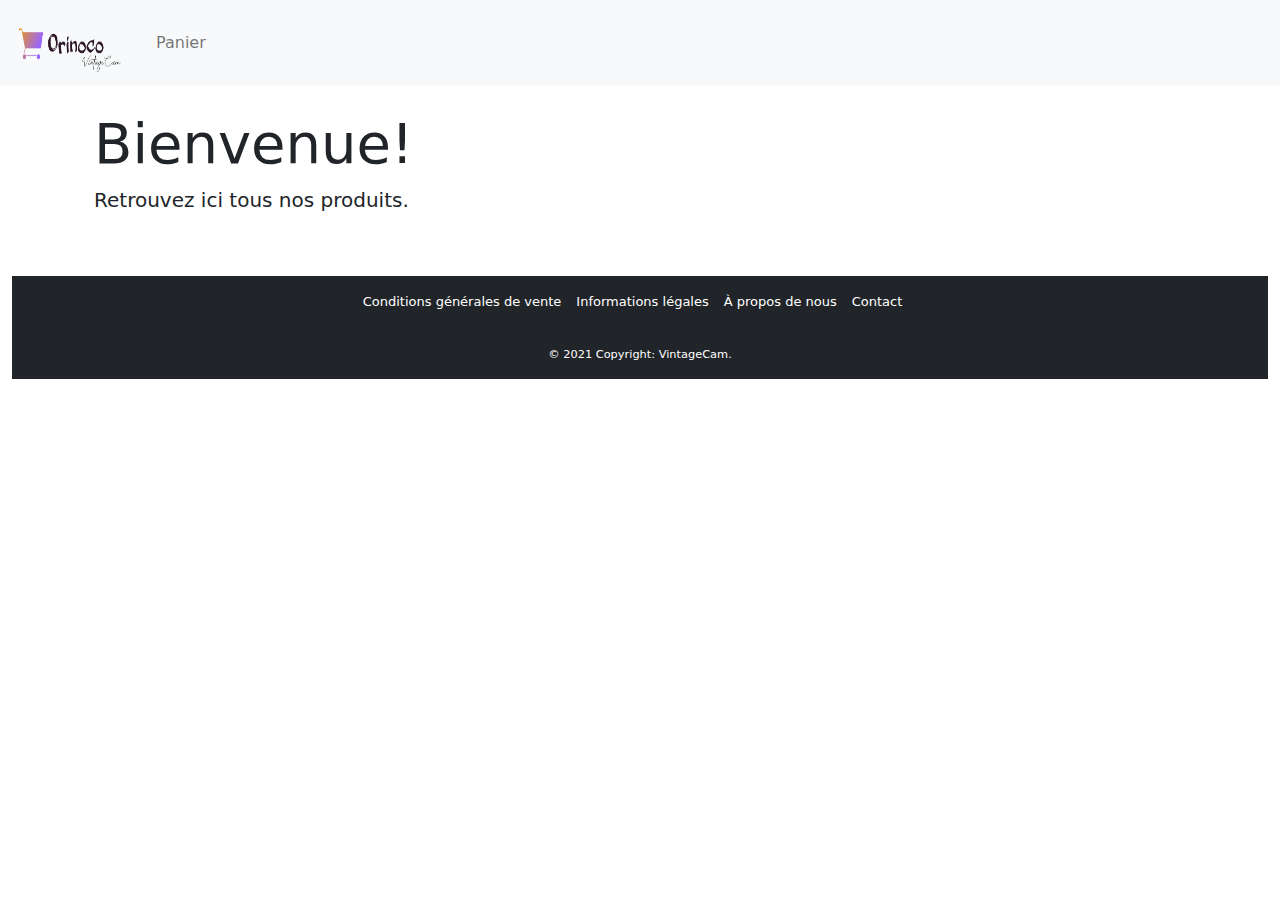
<file: index.html>
<!DOCTYPE html>
<html lang="fr">
<head>
  <meta charset="utf-8" />
  <meta name="viewport" content="width=device-width, initial-scale=1.0" />
  <meta name="description"
        content="Orinoco VintageCam vous propose des appareils photo vintage d'une grande qualité !"/>
  <link rel="stylesheet" href="style.css" />
  <link href="https://fonts.googleapis.com/css2?family=Dancing+Script&display=swap" rel="stylesheet">
  <link rel="stylesheet" href="bootstrap-5.0.0-beta1-dist/css/bootstrap.min.css">
  <title>Caméras Vintage - Accueil</title>
</head>
<body>
  <header>
    <nav class="navbar navbar-expand-lg navbar-light bg-light">
      <div class="container-fluid">
        <a class="navbar-brand" href="index.html">
          <img src="logo.png" alt="" width="120" height="60" class="d-inline-block align-top">
        </a>
        <button class="navbar-toggler" type="button" data-bs-toggle="collapse" data-bs-target="#navbarNav" aria-controls="navbarNav" aria-expanded="false" aria-label="Toggle navigation">
          <span class="navbar-toggler-icon"></span>
        </button>
        <div class="collapse navbar-collapse" id="navbarNav">
          <ul class="navbar-nav ml-sm-auto">
            <li class="nav-item">
              <a class="nav-link" href="panier.html">Panier
              </a>
            </li>
          </ul>
        </div>
      </div>
    </nav>
  </header>
  <div class="container-fluid">
    <div class="row">
       <div class="col-12">
          <div class="jumbotron jumbotron-fluid mt-4">
            <div class="container">
              <h1 class="display-4">Bienvenue!</h1>
              <p class="lead">Retrouvez ici tous nos produits.</p>
            </div>
          </div>
       </div>
    </div>
  <section id="listCameras"></section>
 <footer class="bg-dark text-center">
  <div class="text-center d-flex flex-column flex-md-row justify-content-center p-3" style="color: white">
    <a href="#">Conditions générales de vente</a>
    <a href="#">Informations légales</a>
    <a href="#">À propos de nous</a>
    <a href="#">Contact</a>
    </div>
  <div class="text-center p-3" style="color: white">
    <small>© 2021 Copyright: VintageCam.</small>
  </div>
</footer>
<script src="bootstrap-5.0.0-beta1-dist/js/jquery.js"></script>
<script src="bootstrap-5.0.0-beta1-dist/js/bootstrap.bundle.min.js"></script>
<script src="js/index.js"></script>
</body>
</html>
</file>
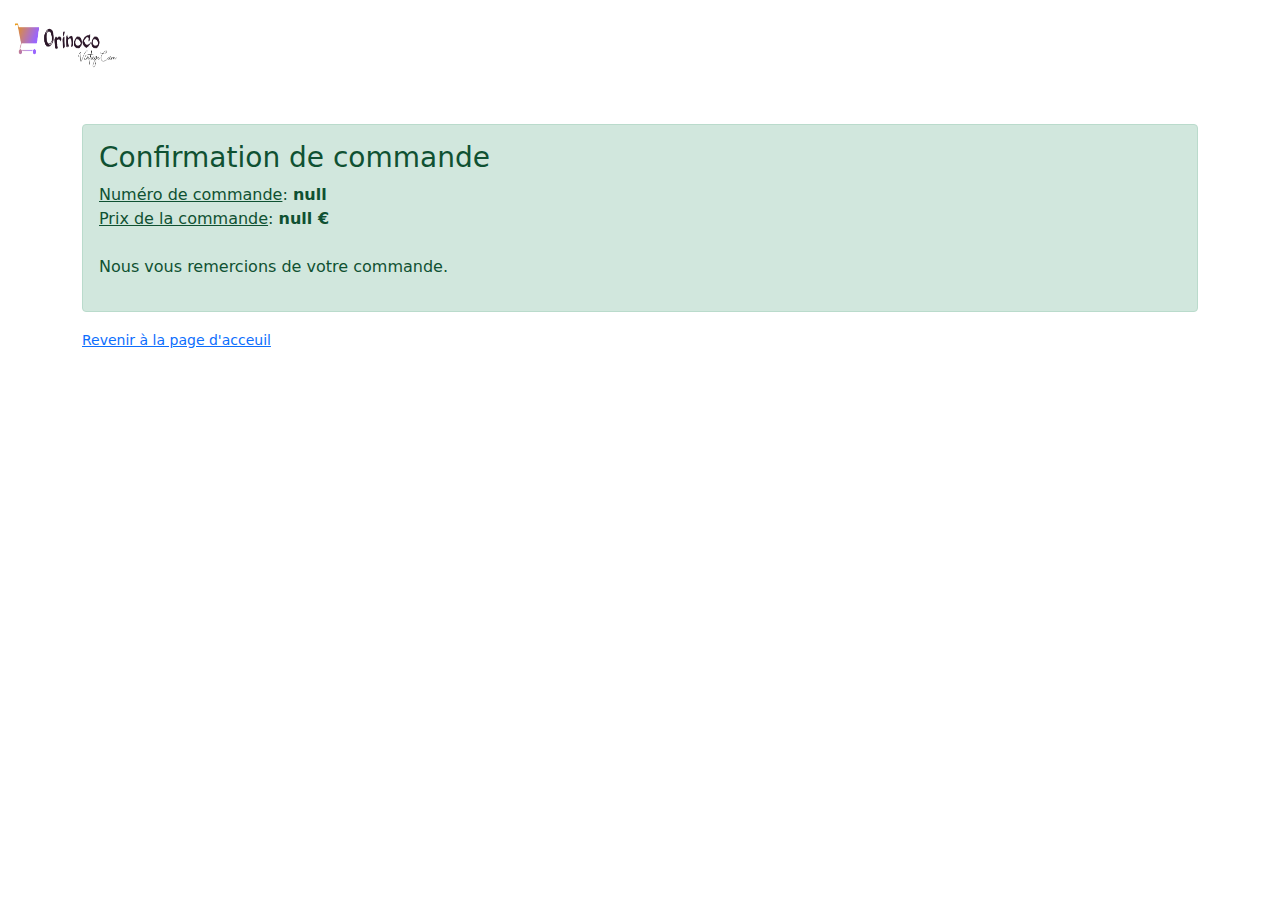
<file: confirmationCmd.html>
<!DOCTYPE html>
<html lang="fr">
  <head>
    <meta charset="utf-8" />
    <meta name="viewport" content="width=device-width, initial-scale=1.0" />
    <link rel="stylesheet" href="style.css" />
    <link
      href="https://fonts.googleapis.com/css2?family=Dancing+Script&display=swap"
      rel="stylesheet"
    />
    <link
      rel="stylesheet"
      href="bootstrap-5.0.0-beta1-dist/css/bootstrap.min.css"
    />
    <title>Caméras Vintage - Accueil</title>
  </head>
  <body>
    <img
      src="/logo.png"
      alt="logo Orinoco"
      width="120"
      height="60"
      class="m-2"
    />
    <div class="container mt-5">
      <div class="alert alert-success" role="alert">
        <h3>Confirmation de commande</h3>
        <div id="num-commande"></div>
        <p class="mt-4">Nous vous remercions de votre commande.</p>
      </div>
    </div>
    <div class="container">
      <small>
        <a id="lien-accueil" href="/index.html">Revenir à la page d'acceuil</a>
      </small>
    </div>
    <script src="bootstrap-5.0.0-beta1-dist/js/jquery.js"></script>
    <script src="bootstrap-5.0.0-beta1-dist/js/bootstrap.bundle.min.js"></script>
    <script src="js/command.js"></script>
  </body>
</html>
</file>
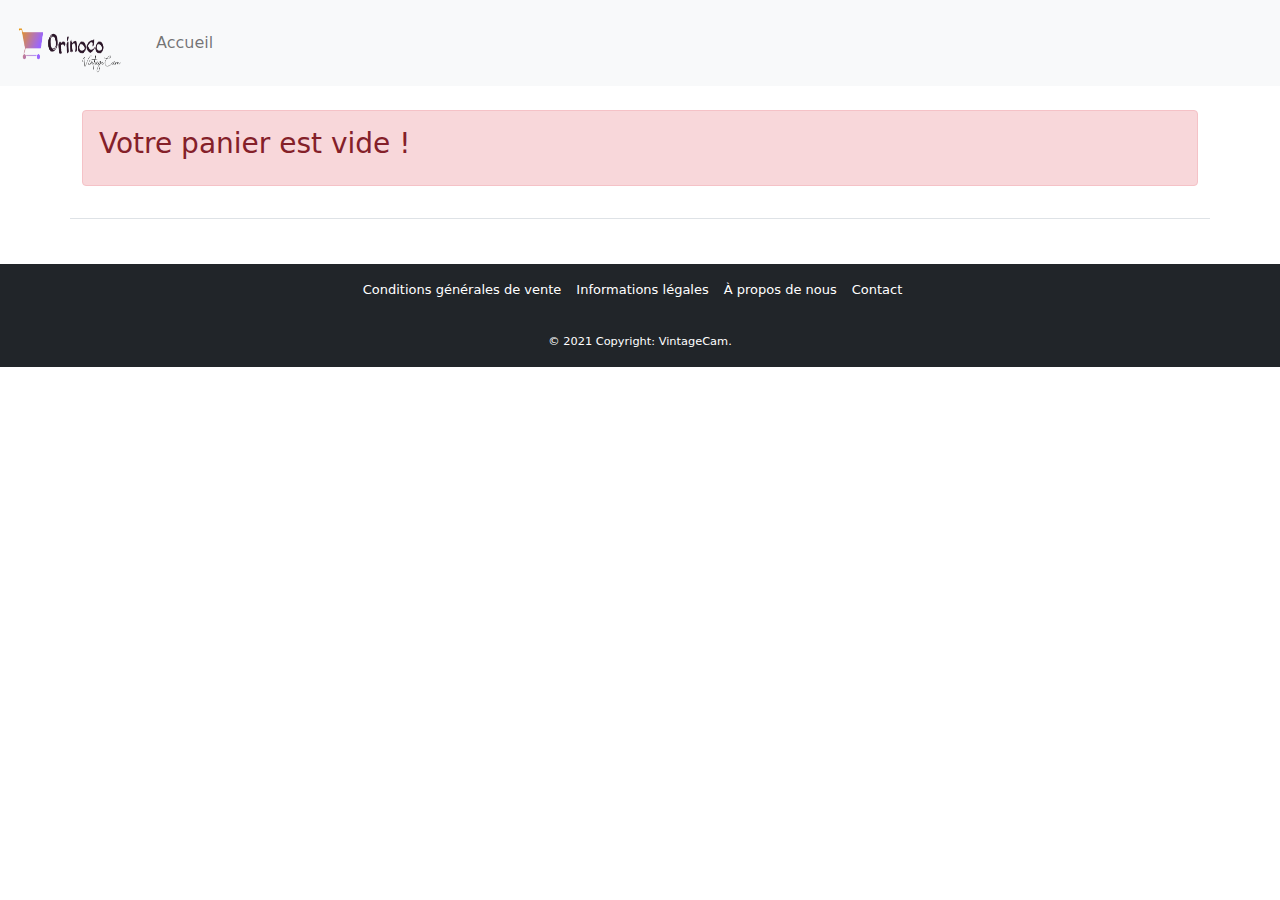
<file: panier.html>
<!DOCTYPE html>
<html lang="fr">
  <head>
    <meta charset="utf-8" />
    <meta name="viewport" content="width=device-width, initial-scale=1.0" />
    <link rel="stylesheet" href="style.css" />
    <link
      href="https://fonts.googleapis.com/css2?family=Dancing+Script&display=swap"
      rel="stylesheet"
    />
    <link
      rel="stylesheet"
      href="bootstrap-5.0.0-beta1-dist/css/bootstrap.min.css"
    />
    <title>Caméras Vintage - Accueil</title>
  </head>
  <body>
    <header>
      <nav class="navbar navbar-expand-lg navbar-light bg-light">
        <div class="container-fluid">
          <a class="navbar-brand" href="index.html">
            <img
              src="logo.png"
              alt="logo Orinoco"
              width="120"
              height="60"
              class="d-inline-block align-top"
            />
          </a>
          <button
            class="navbar-toggler"
            type="button"
            data-bs-toggle="collapse"
            data-bs-target="#navbarNav"
            aria-controls="navbarNav"
            aria-expanded="false"
            aria-label="Toggle navigation"
          >
            <span class="navbar-toggler-icon"></span>
          </button>
          <div class="collapse navbar-collapse" id="navbarNav">
            <ul class="navbar-nav ml-sm-auto">
              <li class="nav-item">
                <a class="nav-link" aria-current="page" href="index.html"
                  >Accueil
                </a>
              </li>
            </ul>
          </div>
        </div>
      </nav>
    </header>
    <div class="container mt-4">
      <div id="panier-vide" class="col-12">
      </div>
      <section>
        <div id="ligne-panier" classs="container border-bottom"></div>
        <div class="row border-bottom">
          <div id="btn-supprimer" class="col-7"></div>
          <div class="col-5 d-flex justify-content-end">
            <p>
              <strong id="text-ttc"></strong>
              <strong id="total-ttc"></strong>
            </p>
          </div>
        </div>
      </section>
      <div class="col-12">
        <form id="formulaire">
          <div class="form-row mt-5">
            <div class="form-group col-12-xs">
              <label for="lastName">Nom</label>
              <input id="lastName" type="text" class="form-control" />
            </div>
          </div>
          <div class="form-row mt-2">
            <div class="form-group col-12-xs">
              <label for="firstName">Prénom</label>
              <input id="firstName" type="text" class="form-control" />
            </div>
          </div>
          <div class="form-row mt-2">
            <div class="form-group col-12-xs">
              <label for="address">Adresse</label>
              <input id="address" type="text" class="form-control" />
            </div>
          </div>
          <div class="form-row mt-2">
            <div class="form-group col-12-xs">
              <label for="city">Ville</label>
              <input id="city" type="text" class="form-control" />
            </div>
          </div>
          <div class="form-row mt-2">
            <div class="form-group col-12-xs">
              <label for="email">E-mail</label>
              <input id="email" type="email" class="form-control" />
            </div>
          </div>
          <div id="message-erreur"></div>
            <button
              id="btn-commander"
              type="submit"
              class="btn btn-warning mt-3"
            >
              Commander
          </a>
        </form>
      </div>
    </div>
    <footer class="bg-dark text-center">
      <div
        class="text-center d-flex flex-column flex-md-row justify-content-center p-3"
        style="color: white"
      >
        <a href="#">Conditions générales de vente</a>
        <a href="#">Informations légales</a>
        <a href="#">À propos de nous</a>
        <a href="#">Contact</a>
      </div>
      <div class="text-center p-3" style="color: white">
        <small>© 2021 Copyright: VintageCam.</small>
      </div>
    </footer>
    <script src="bootstrap-5.0.0-beta1-dist/js/jquery.js"></script>
    <script src="bootstrap-5.0.0-beta1-dist/js/bootstrap.bundle.min.js"></script>
    <script src="js/panier.js"></script>
  </body>
</html>
</file>
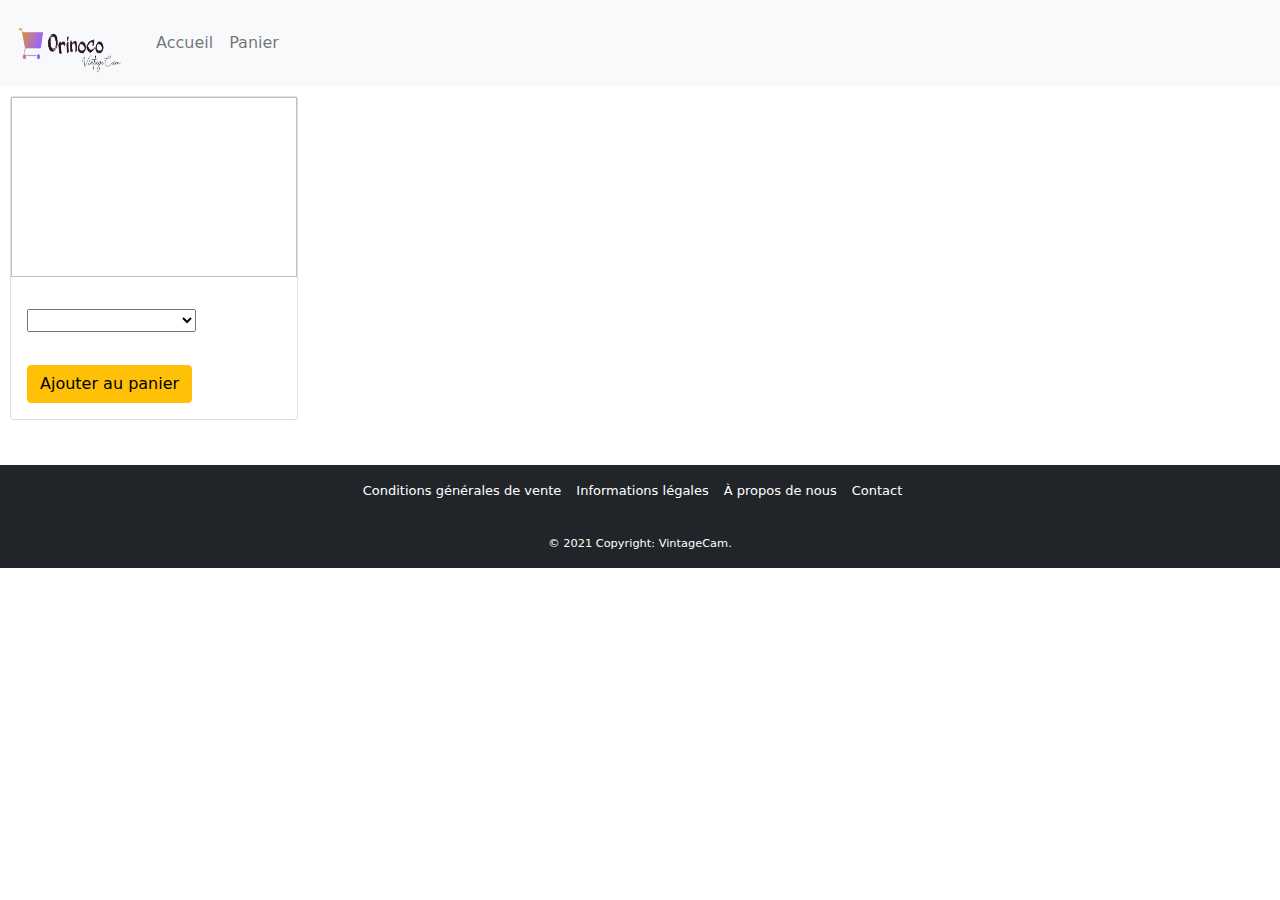
<file: produit.html>
<!DOCTYPE html>
<html lang="fr">
  <head>
    <meta charset="utf-8" />
    <meta name="viewport" content="width=device-width, initial-scale=1.0" />
    <link rel="stylesheet" href="style.css" />
    <link
      href="https://fonts.googleapis.com/css2?family=Dancing+Script&display=swap"
      rel="stylesheet"
    />
    <link
      rel="stylesheet"
      href="bootstrap-5.0.0-beta1-dist/css/bootstrap.min.css"
    />
    <title>Descriptions</title>
  </head>
  <body>
    <header>
      <nav class="navbar navbar-expand-lg navbar-light bg-light">
        <div class="container-fluid">
          <a class="navbar-brand" href="index.html">
            <img
              src="logo.png"
              alt=""
              width="120"
              height="60"
              class="d-inline-block align-top"
            />
          </a>
          <button
            class="navbar-toggler"
            type="button"
            data-bs-toggle="collapse"
            data-bs-target="#navbarNav"
            aria-controls="navbarNav"
            aria-expanded="false"
            aria-label="Toggle navigation"
          >
            <span class="navbar-toggler-icon"></span>
          </button>
          <div class="collapse navbar-collapse" id="navbarNav">
            <ul class="navbar-nav ml-sm-auto">
              <li class="nav-item">
                <a class="nav-link" aria-current="page" href="index.html"
                  >Accueil</a
                >
              </li>
              <li class="nav-item">
                <a class="nav-link" href="panier.html">Panier </a>
              </li>
            </ul>
          </div>
        </div>
      </nav>
    </header>
    <section id="choixCameras">
      <div id="camera-card" class="card" style="width: 18em;">
        <img id='imageCamera'></img>
        <div class="card-body">
            <h4 id="nomCamera" class="card-title"></h4>
            <p id="descrCamera" class="card-text"></p>
            <select id="listLenses" class="custom-select col-8">
            </select>
            <strong><p id="prixCamera" class="card-text mt-3"></p></strong>
            <button onclick="addToCart()" type="button" class=" btn btn-warning mt-3">Ajouter au panier</button>
        </div>
    </div>
    </section>
    <footer class="bg-dark text-center">
      <div
        class="text-center d-flex flex-column flex-md-row justify-content-center p-3"
        style="color: white"
      >
        <a href="#">Conditions générales de vente</a>
        <a href="#">Informations légales</a>
        <a href="#">À propos de nous</a>
        <a href="#">Contact</a>
      </div>
      <div class="text-center p-3" style="color: white">
        <small>© 2021 Copyright: VintageCam.</small>
      </div>
    </footer>
    <script src="bootstrap-5.0.0-beta1-dist/js/jquery.js"></script>
    <script src="bootstrap-5.0.0-beta1-dist/js/bootstrap.bundle.min.js"></script>
    <script src="js/produit.js"></script>
  </body>
</html>
</file>
<file: style.css>
.titreSite {
  font-family: "Dancing Script", cursive;
  font-size: 13px;
}

nav .navbar {
  background-color: #f0f0f0;
}
nav .navbar-brand {
  color: black;
}

#listCameras {
  display: flex;
  flex-wrap: wrap;
  width: 100%;
}

#camera-card {
  margin: 10px;
}
#camera-card img {
  height: 180px;
}

#ligne-panier {
  display: flex;
  flex-direction: column;
}
#ligne-panier img {
  width: 100px;
}
#ligne-panier .prix-camera-panier {
  font-weight: bold;
}
#ligne-panier .quantity {
  width: 40px;
  margin-bottom: 15px;
}

footer {
  margin-top: 45px;
  font-size: 13px;
}
footer a {
  color: white;
  text-decoration: none;
  margin-right: 15px;
}
footer a:hover {
  color: #eb9800;
}

/*# sourceMappingURL=style.css.map */
</file>
